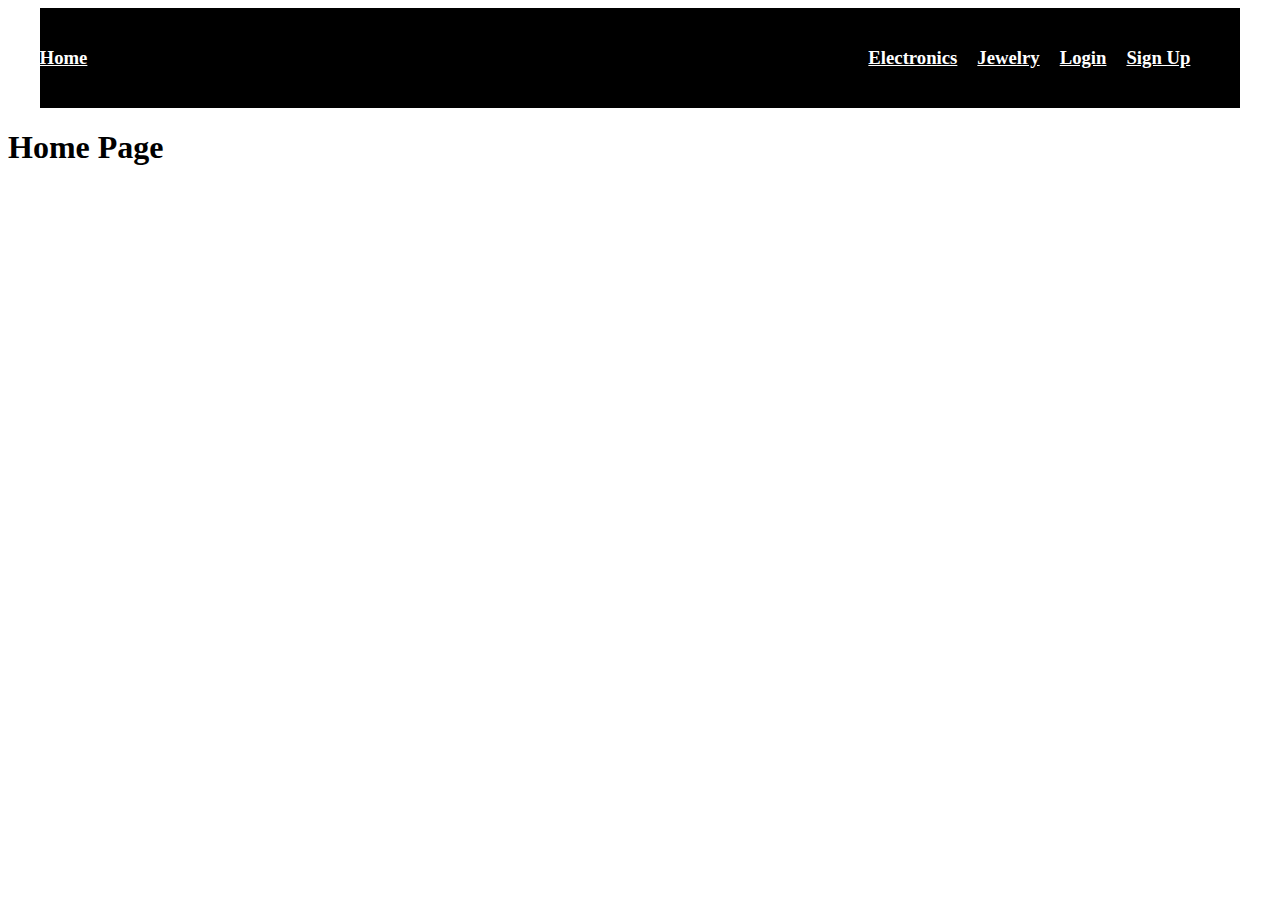
<file: index.html>
<!DOCTYPE html>
<html lang="en">
<head>
    <meta charset="UTF-8">
    <meta http-equiv="X-UA-Compatible" content="IE=edge">
    <meta name="viewport" content="width=device-width, initial-scale=1.0">
    <link rel="stylesheet" href="navbar.css">
    <title>Document</title>
</head>
<body>
    <div id="navbar"></div>
    <h1>Home Page</h1>
</body>
</html>   
<script type="module">
    import navbar from "/navbar.js";
    document.getElementById("navbar").innerHTML = navbar();

    
</script>
</file>
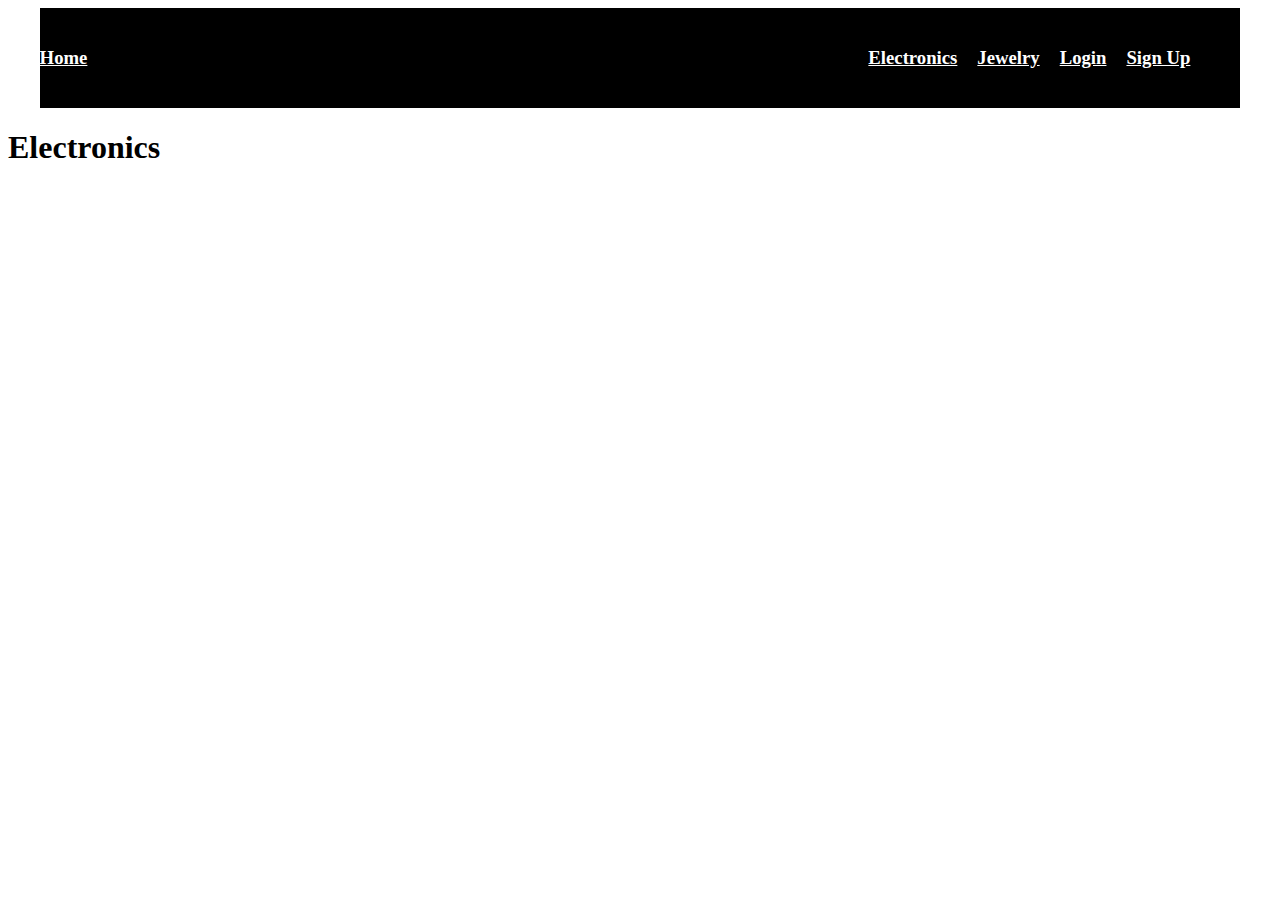
<file: electronics.html>
<!DOCTYPE html>
<html lang="en">
<head>
    <meta charset="UTF-8">
    <meta http-equiv="X-UA-Compatible" content="IE=edge">
    <meta name="viewport" content="width=device-width, initial-scale=1.0">
    <link rel="stylesheet" href="navbar.css"/>
    <title>Document</title>
</head>
<body>
    <div id="navbar"></div>
    <h1>Electronics</h1>
    <div id="container"></div>
</body>
</html>
<script type="module">
    import navbar from "./navbar.js";
    document.getElementById("navbar").innerHTML = navbar();

    import {getData,append} from "/b.js";

    let url="https://fakestoreapi.com/products/category/electronics";
    let data=await getData(url);
    console.log(data);
    let container=document.getElementById("container");
    append(data,container);
</script>
</file>
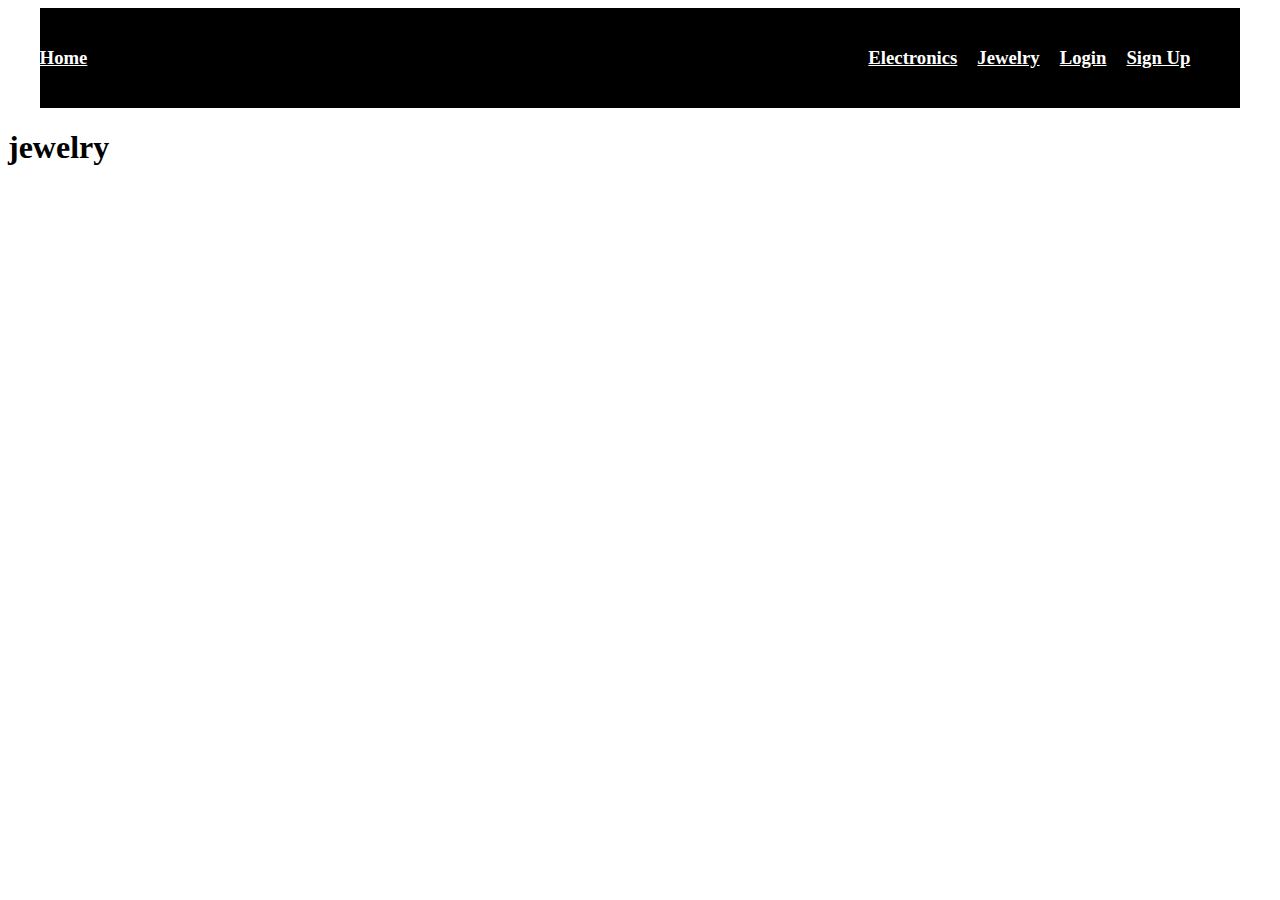
<file: jewelery.html>
<!DOCTYPE html>
<html lang="en">
<head>
    <meta charset="UTF-8">
    <meta http-equiv="X-UA-Compatible" content="IE=edge">
    <meta name="viewport" content="width=device-width, initial-scale=1.0">
    <link rel="stylesheet" href="navbar.css"/>
    <title>Document</title>
</head>
<body>
    <div id="navbar"></div>
    <h1>jewelry</h1>
    <div id="container"></div>
</body>
</html>
<script type="module">
    import navbar from "./navbar.js";
    document.getElementById("navbar").innerHTML= navbar();

    import {getData,append} from"/b.js"; 
    
    let url="https://fakestoreapi.com/products/category/jewelery";

    let data=await getData(url);
    let container=document.getElementById("container");
    append(data,container);
</script>
</file>
<file: navbar.css>
#navbar{
   display:flex;
   height:100px;
   width:95%;
   margin:auto;
   justify-content:space-between;
   align-items:center;
   background-color:black;
 
   

} 
#options{
    display:flex;
    gap:20px;
    margin-right:50px;
    
}
#home{
    margin-left:50px;
}
a{
    color:white;
}
#container{
    display:grid;
    grid-template-columns:repeat(4,4fr);
    grid-template-rows:auto;
    grid-gap:5%;
    
    margin-top:80px;
}
img{
    height:150px;
    width:100%;
    border-top-right-radius:10px;
    border-top-left-radius:10px;
}
#container>div{
  
    border-radius:10px;
    box-shadow: rgba(0, 0, 0, 0.25) 0px 54px 55px, rgba(0, 0, 0, 0.12) 0px -12px 30px, rgba(0, 0, 0, 0.12) 0px 4px 6px, rgba(0, 0, 0, 0.17) 0px 12px 13px, rgba(0, 0, 0, 0.09) 0px -3px 5px;
}
p{
    margin-top:20px;
    color:brown;
}
</file>
